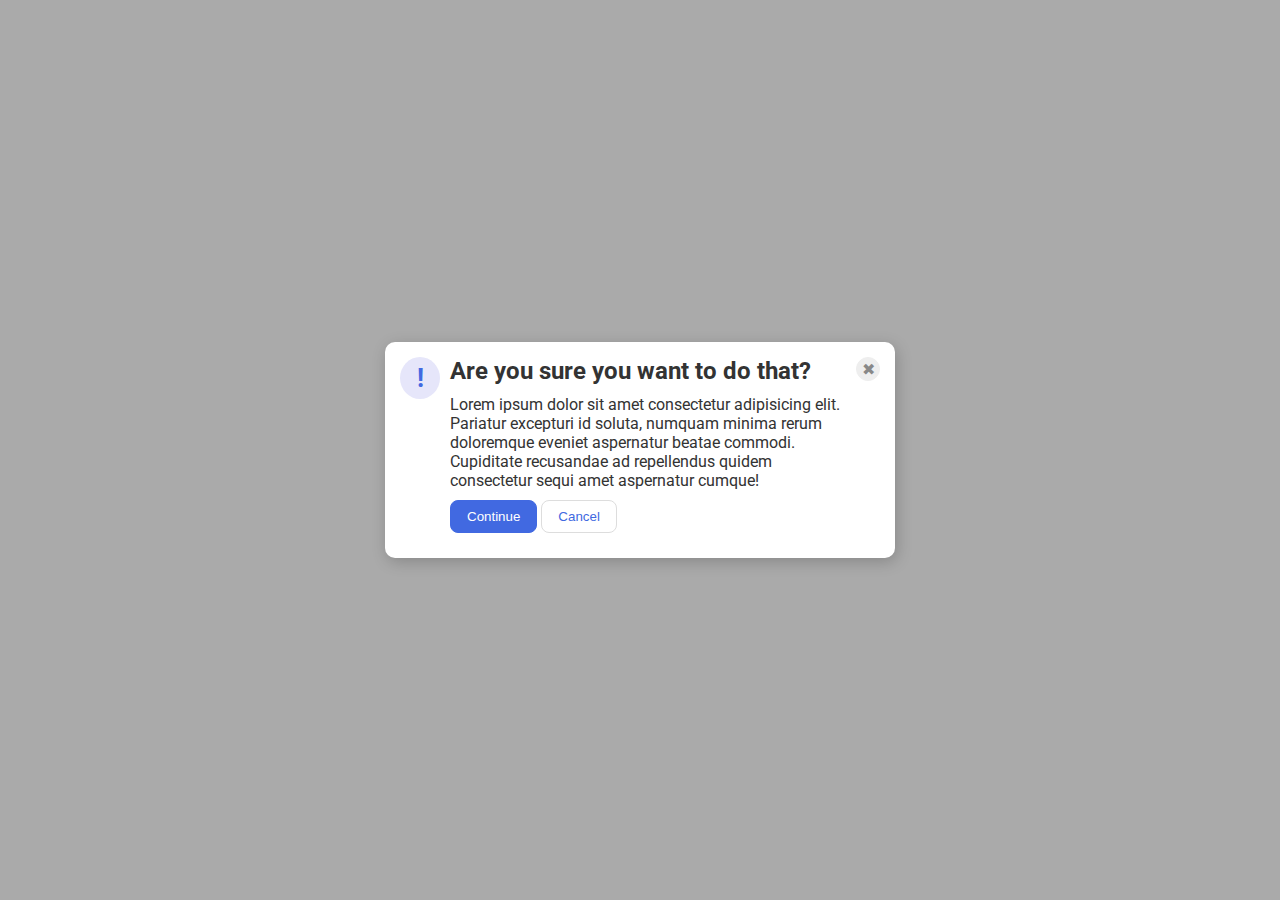
<file: foundations/flex/05-flex-modal/index.html>
<!DOCTYPE html>
<html lang="en">
  <head>
    <meta charset="UTF-8">
    <meta http-equiv="X-UA-Compatible" content="IE=edge">
    <meta name="viewport" content="width=device-width, initial-scale=1.0">
    <link rel="stylesheet" href="style.css">
    <title>Modal</title>
  </head>
  <body>
    <div class="modal">
    
	<div class="icon">!</div>
	      
	<button class="close-button">✖</button>
	
        <div class="body">
	      <div class="header">Are you sure you want to do that?</div>
	      
	      <div class="text">Lorem ipsum dolor sit amet consectetur adipisicing elit. Pariatur excepturi id soluta, numquam minima rerum doloremque eveniet aspernatur beatae commodi. Cupiditate recusandae ad repellendus quidem consectetur sequi amet aspernatur cumque!</div>
	      <div class="buttons">
		      <button class="continue">Continue</button>
		      <button class="cancel">Cancel</button>
	      </div>	
	</div>
      
    </div>
  </body>
</html>
</file>
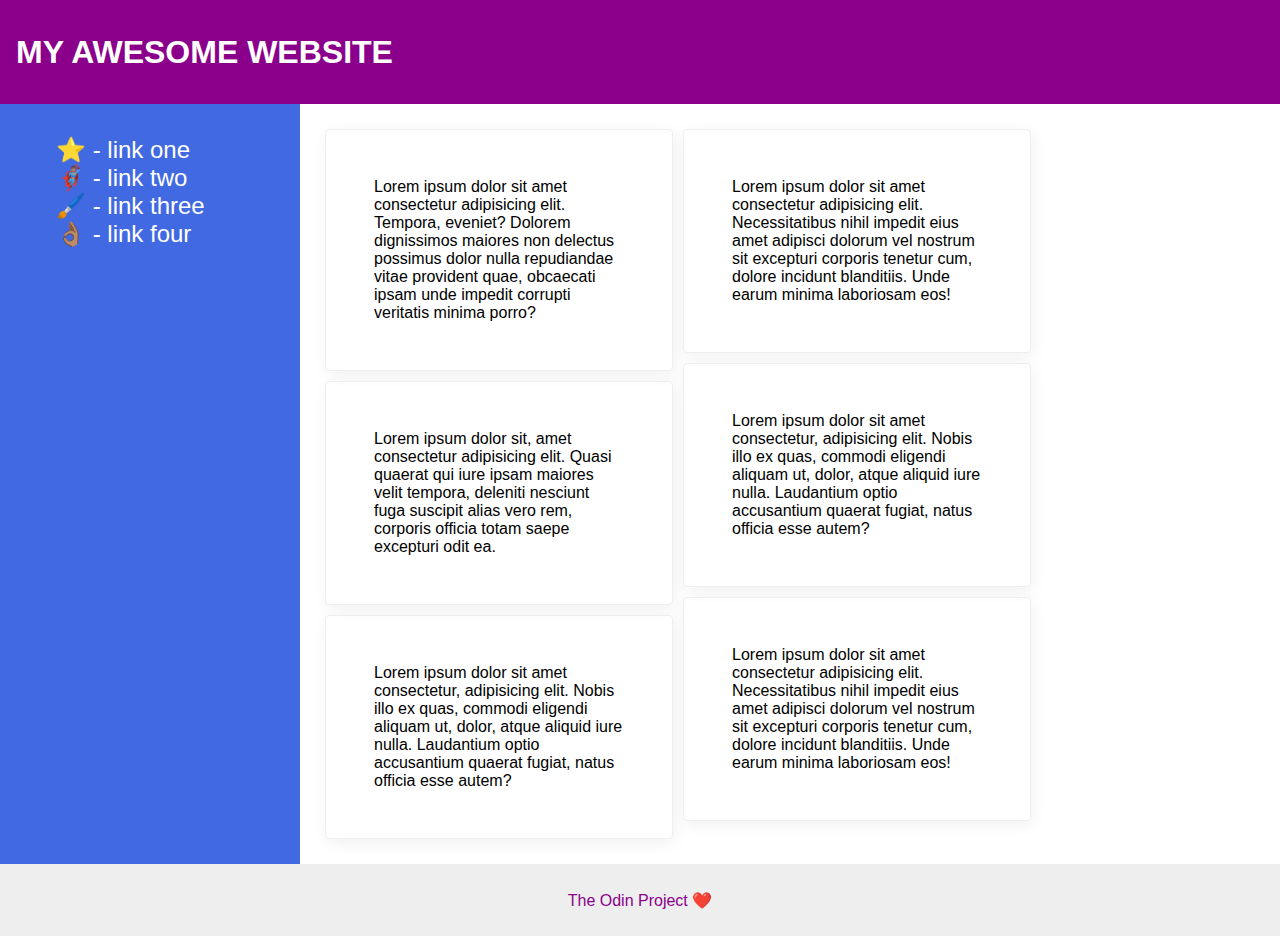
<file: foundations/flex/07-flex-layout-2/index.html>
<!DOCTYPE html>
<html lang="en">
  <head>
    <meta charset="UTF-8">
    <meta http-equiv="X-UA-Compatible" content="IE=edge">
    <meta name="viewport" content="width=device-width, initial-scale=1.0">
    <title>The Holy Grail</title>
    <link rel="stylesheet" href="style.css">
  </head>
  <body>
    <div class="header">
      MY AWESOME WEBSITE
    </div>
    <div class="main">
    <div class="sidebar">
      <ul>
        <li><a href="#">⭐ - link one</a></li>
        <li><a href="#">🦸🏽‍♂️ - link two</a></li>
        <li><a href="#">🖌️ - link three</a></li>
        <li><a href="#">👌🏽 - link four</a></li>
      </ul>
    </div>
    	
    	
    	<div class="container">
	<div class="row">
	    <div class="card">Lorem ipsum dolor sit amet consectetur adipisicing elit. Tempora, eveniet? Dolorem dignissimos maiores non delectus possimus dolor nulla repudiandae vitae provident quae, obcaecati ipsam unde impedit corrupti veritatis minima porro?</div>
	    <div class="card">Lorem ipsum dolor sit, amet consectetur adipisicing elit. Quasi quaerat qui iure ipsam maiores velit tempora, deleniti nesciunt fuga suscipit alias vero rem, corporis officia totam saepe excepturi odit ea.</div>
	    <div class="card">Lorem ipsum dolor sit amet consectetur, adipisicing elit. Nobis illo ex quas, commodi eligendi aliquam ut, dolor, atque aliquid iure nulla. Laudantium optio accusantium quaerat fugiat, natus officia esse autem?</div>
	    
	</div>
	
	<div class="row">
    

	    <div class="card">Lorem ipsum dolor sit amet consectetur adipisicing elit. Necessitatibus nihil impedit eius amet adipisci dolorum vel nostrum sit excepturi corporis tenetur cum, dolore incidunt blanditiis. Unde earum minima laboriosam eos!</div>
	    <div class="card">Lorem ipsum dolor sit amet consectetur, adipisicing elit. Nobis illo ex quas, commodi eligendi aliquam ut, dolor, atque aliquid iure nulla. Laudantium optio accusantium quaerat fugiat, natus officia esse autem?</div>
	    <div class="card">Lorem ipsum dolor sit amet consectetur adipisicing elit. Necessitatibus nihil impedit eius amet adipisci dolorum vel nostrum sit excepturi corporis tenetur cum, dolore incidunt blanditiis. Unde earum minima laboriosam eos!</div>

	</div>
	</div>
	
	
    </div>
    
    <div class="footer">
      The Odin Project ❤️
    </div>
  </body>
</html>
</file>
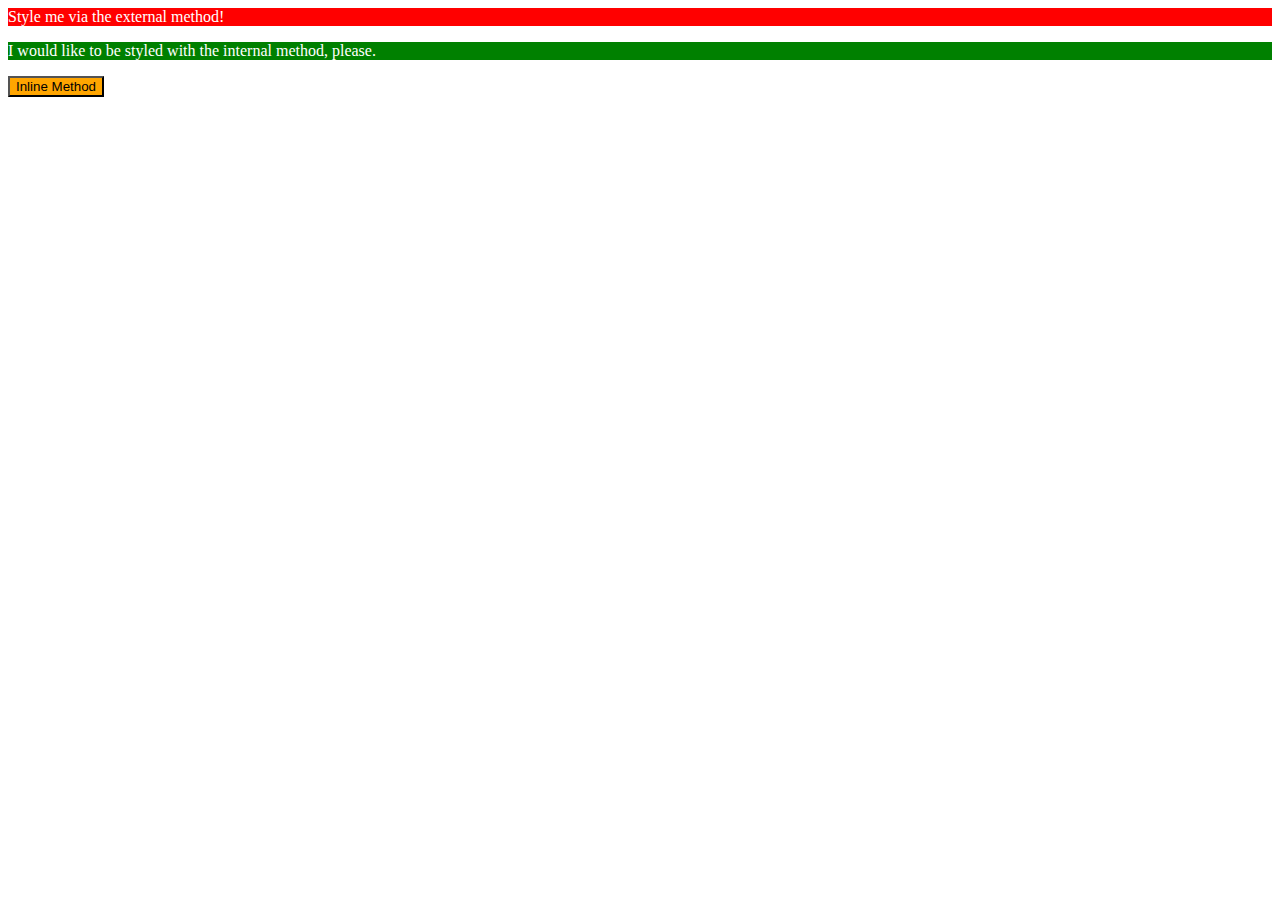
<file: foundations/intro-to-css/01-css-methods/index.html>
<!DOCTYPE html>
<html lang="en">
  <head>
    <meta charset="UTF-8">
    <meta http-equiv="X-UA-Compatible" content="IE=edge">
    <meta name="viewport" content="width=device-width, initial-scale=1.0">
    <link rel="stylesheet" href="style.css">
    <title>Methods for Adding CSS</title>
    
    <style>
    	p {
    	    color: white;
    	    background-color: green;
    	}
    </style>
  </head>
  <body>
    <div>Style me via the external method!</div>
    <p>I would like to be styled with the internal method, please.</p>
    <button style="color: black; background-color: orange;">Inline Method</button>
  </body>
</html>
</file>
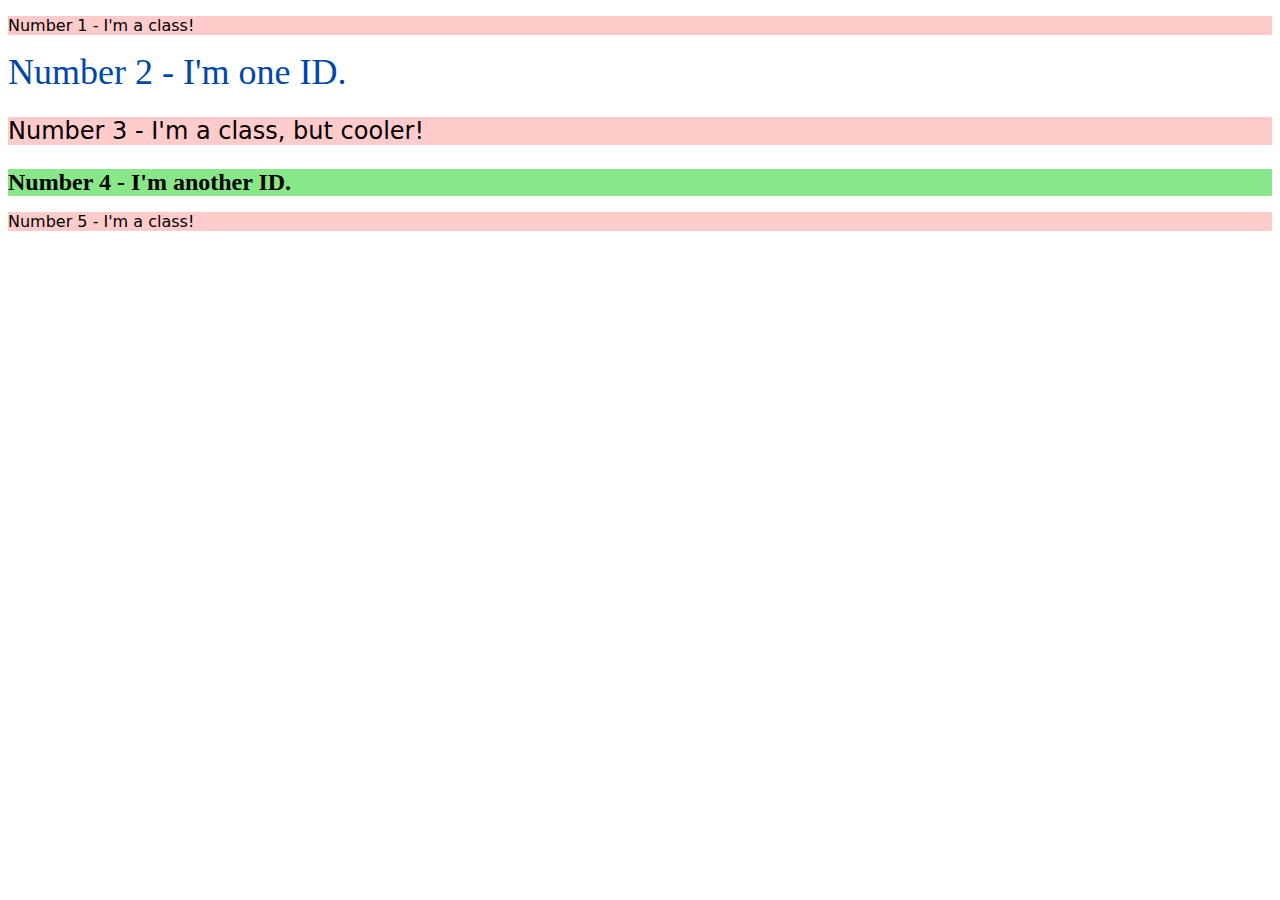
<file: foundations/intro-to-css/02-class-id-selectors/index.html>
<!DOCTYPE html>
<html lang="en">
  <head>
    <meta charset="UTF-8">
    <meta http-equiv="X-UA-Compatible" content="IE=edge">
    <meta name="viewport" content="width=device-width, initial-scale=1.0">
    <title>Class and ID Selectors</title>
    <link rel="stylesheet" href="style.css">
  </head>
  <body>
    <p>Number 1 - I'm a class!</p>
    <div id="blue-text" style="font-size:36px">Number 2 - I'm one ID.</div>
    <p class="size24">Number 3 - I'm a class, but cooler!</p>
    <div class="size24 green-with-bold">Number 4 - I'm another ID.</div>
    <p>Number 5 - I'm a class!</p>
  </body>
</html>
</file>
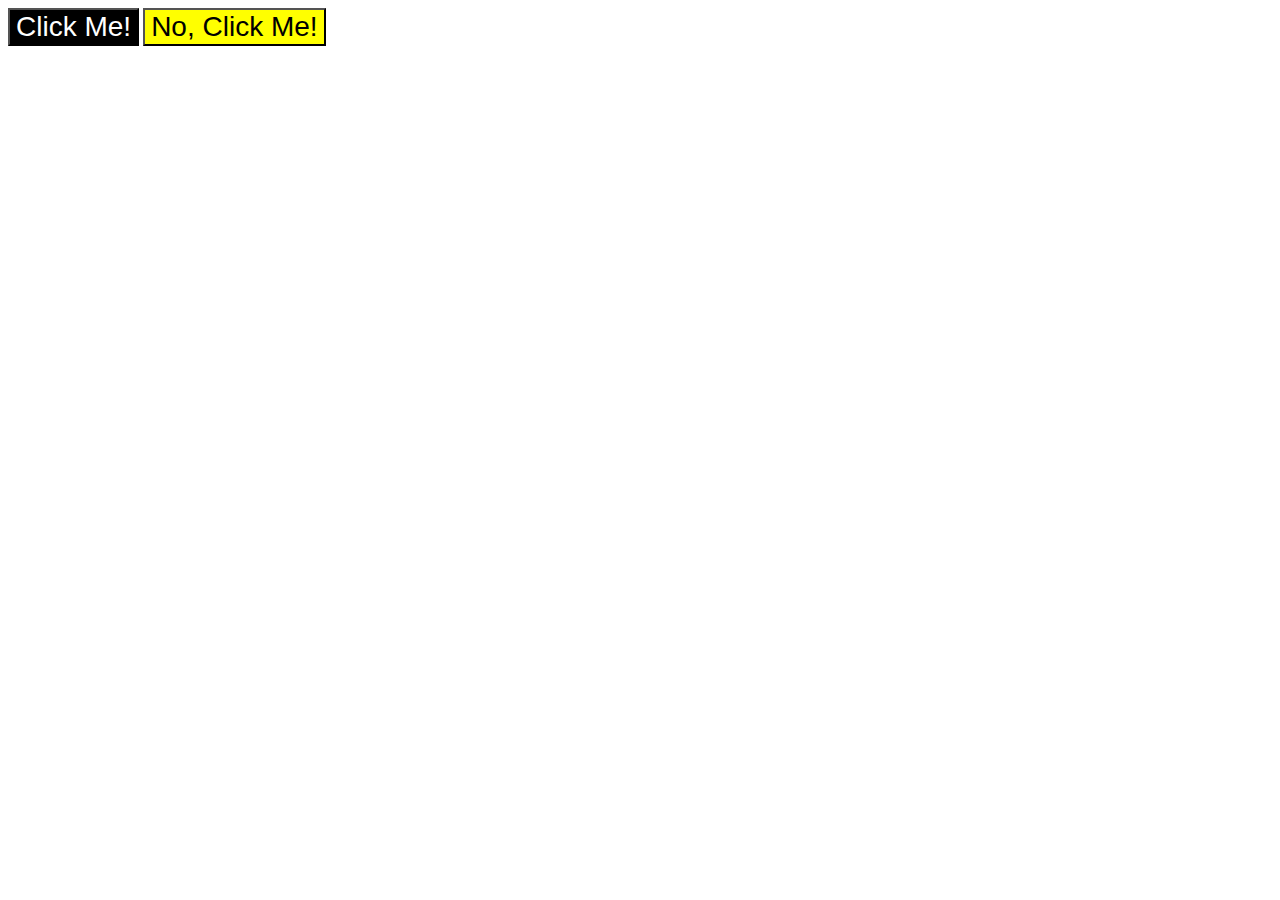
<file: foundations/intro-to-css/03-grouping-selectors/index.html>
<!DOCTYPE html>
<html lang="en">
  <head>
    <meta charset="UTF-8">
    <meta http-equiv="X-UA-Compatible" content="IE=edge">
    <meta name="viewport" content="width=device-width, initial-scale=1.0">
    <title>Grouping Selectors</title>
    <link rel="stylesheet" href="style.css">
  </head>
  <body>
    <button class="black-and-white">Click Me!</button>
    <button class="yellow-and-black">No, Click Me!</button>
  </body>
</html>
</file>
<file: foundations/flex/05-flex-modal/style.css>
@import url('https://fonts.googleapis.com/css2?family=Roboto:wght@400;700&display=swap');

html, body {
  height: 100%;
}

body {
  font-family: Roboto, sans-serif;
  margin: 0;
  background: #aaa;
  color: #333;
  /* I'll give you this one for free lol */
  display: flex;
  align-items: center;
  justify-content: center;
}

.modal {
  background: white;
  width: 480px;
  border-radius: 10px;
  box-shadow: 2px 4px 16px rgba(0,0,0,.2);
  padding: 15px;
  display: flex;
  flex-flow: row nowrap;
  align-content: center;
  justify-content: space-between;
}

.icon {
  color: royalblue;
  font-size: 26px;
  font-weight: 700;
  background: lavender;
  width: 42px;
  height: 42px;
  border-radius: 50%;
  display: flex;
  align-items: center;
  justify-content: center;
  order: 1;
  flex: 0 0 40px;
}

.close-button {
  background: #eee;
  border-radius: 50%;
  color: #888;
  font-weight: 400;
  font-size: 16px;
  height: 24px;
  width: 24px;
  display: flex;
  align-items: center;
  justify-content: center;
  border: 1px solid #eee;
  padding: 10px;
  order: 3;
}

.header {
    font-size: 24px;
    font-weight: 700;
    padding-bottom: 10px;
}

.body {
    display: flex;
    flex-flow: column nowrap;
    justify-content: center;
    order: 2;
    margin-left: 10px;
    margin-right: 10px;
    margin-bottom: 10px;
}

.buttons {
    margin-top: 10px;
}

button {
  cursor: pointer;
  padding: 8px 16px;
  border-radius: 8px;
}

button.continue {
  background: royalblue;
  border: 1px solid royalblue;
  color: white;
}

button.cancel {
  background: white;
  border: 1px solid #ddd;
  color: royalblue;
}
</file>
<file: foundations/flex/07-flex-layout-2/style.css>
body {
  font-family: -apple-system, BlinkMacSystemFont, 'Segoe UI', Roboto, Oxygen, Ubuntu, Cantarell, 'Open Sans', 'Helvetica Neue', sans-serif;
  margin: 0;
  min-height: 100vh;
  display: flex;
  flex-flow: column wrap;
}

a {
	font-size: 24px;
	color: white;
	text-decoration: none;
}

ul {
	list-style-type: none;
}

.header {
  height: 72px;
  background: darkmagenta;
  color: white;
  font-size: 32px;
  font-weight: 900;
  padding: 16px;
  align-content: center;
  flex-shrink: 0;
}

.footer {
  display: flex;
  flex-flow: column wrap;
  height: 72px;
  background: #eee;
  color: darkmagenta;
  margin-top: auto;
  align-content: center;
  justify-content: center;
  width: 100%;
}

.container {
	display: flex;
	justify-content: space-between;
	margin: 20px;
	flex-flow: row wrap;
}
 
.row {
	display: flex;
	flex-flow: column wrap;
	gap: 10px;
	margin: 5px;
}

.sidebar {
  padding: 16px;
  background: royalblue;
  box-sizing: border-box;
  width: 300px;
  flex-shrink: 0;
}

.main {
	display: flex;
	flex-flow: row wrap;
	flex-grow: 1;
}

.card {
  width: 250px;
  border: 1px solid #eee;
  box-shadow: 2px 4px 16px rgba(0,0,0,.06);
  border-radius: 4px;
  padding: 48px;
  display: flex;
}
</file>
<file: foundations/intro-to-css/01-css-methods/style.css>
div {
	background-color:red;
	color:white;
}
</file>
<file: foundations/intro-to-css/02-class-id-selectors/style.css>
p {
	background-color: #FFCCCB;
	color: #000000;
	font-family: "Verdana", "DejaVu Sans", sans-serif;
}

.size24 {
	font-size: 24px;
}

#blue-text {
	color: #0047AB;
}	

.green-with-bold {
	background-color: #88E788;
	font-weight: bold;
}
</file>
<file: foundations/intro-to-css/03-grouping-selectors/style.css>
.black-and-white, .yellow-and-black {
	font-size: 28px;
	font-family: "Helvetica", "Times New Roman", sans-serif; 
}

.black-and-white {
	background-color: rgb(0, 0, 0);
	color: white;
}

.yellow-and-black {
	background-color: yellow;
	color: black;
}
</file>
